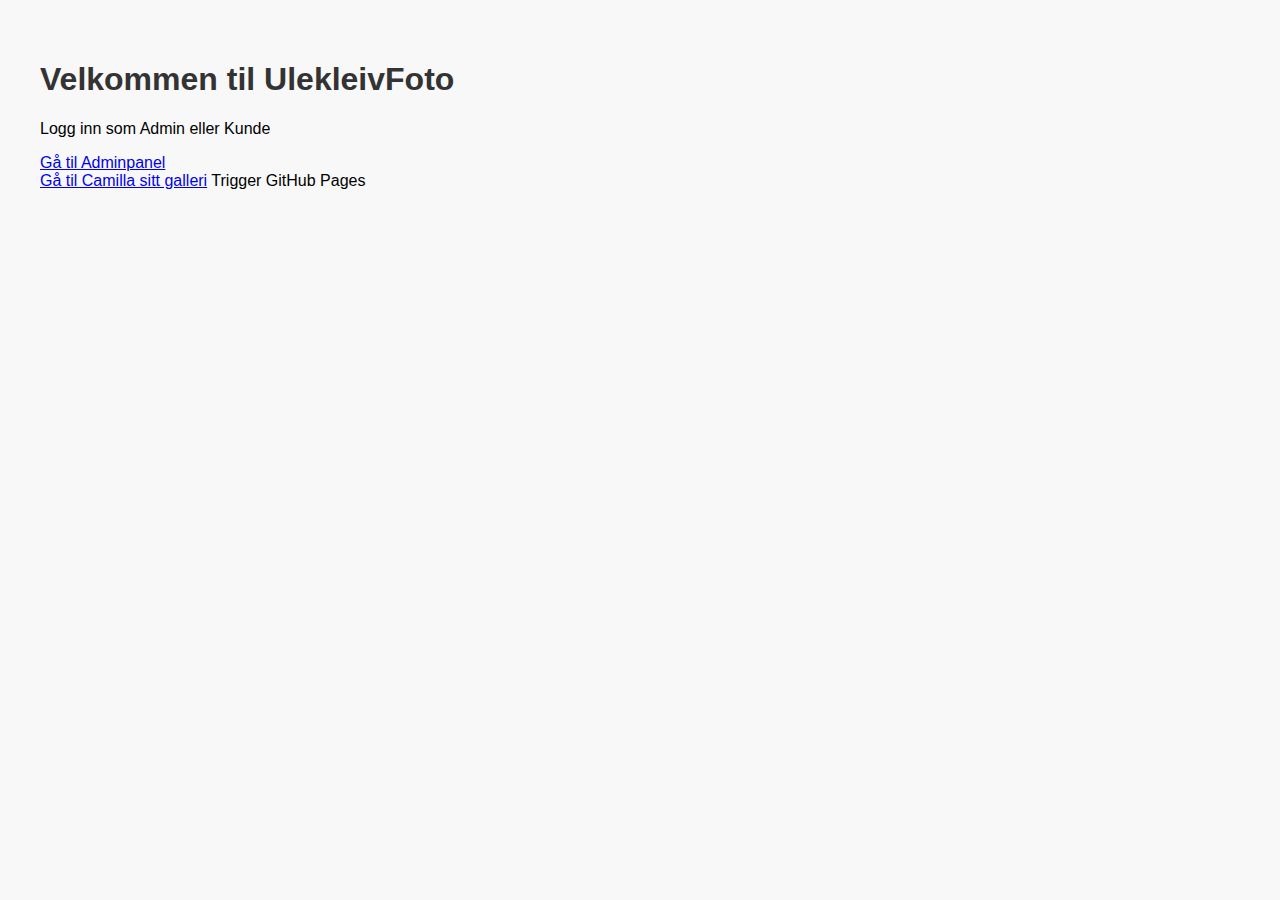
<file: uleklevfoto_github_site/index.html>
<!DOCTYPE html>
<html lang="no">
<head>
  <meta charset="UTF-8">
  <title>UlekleivFoto - Innlogging</title>
  <link rel="stylesheet" href="css/style.css">
</head>
<body>
  <h1>Velkommen til UlekleivFoto</h1>
  <p>Logg inn som Admin eller Kunde</p>
  <a href="admin/index.html">Gå til Adminpanel</a><br>
  <a href="camilla/index.html">Gå til Camilla sitt galleri</a>
</body>
</html>
Trigger GitHub Pages
</file>
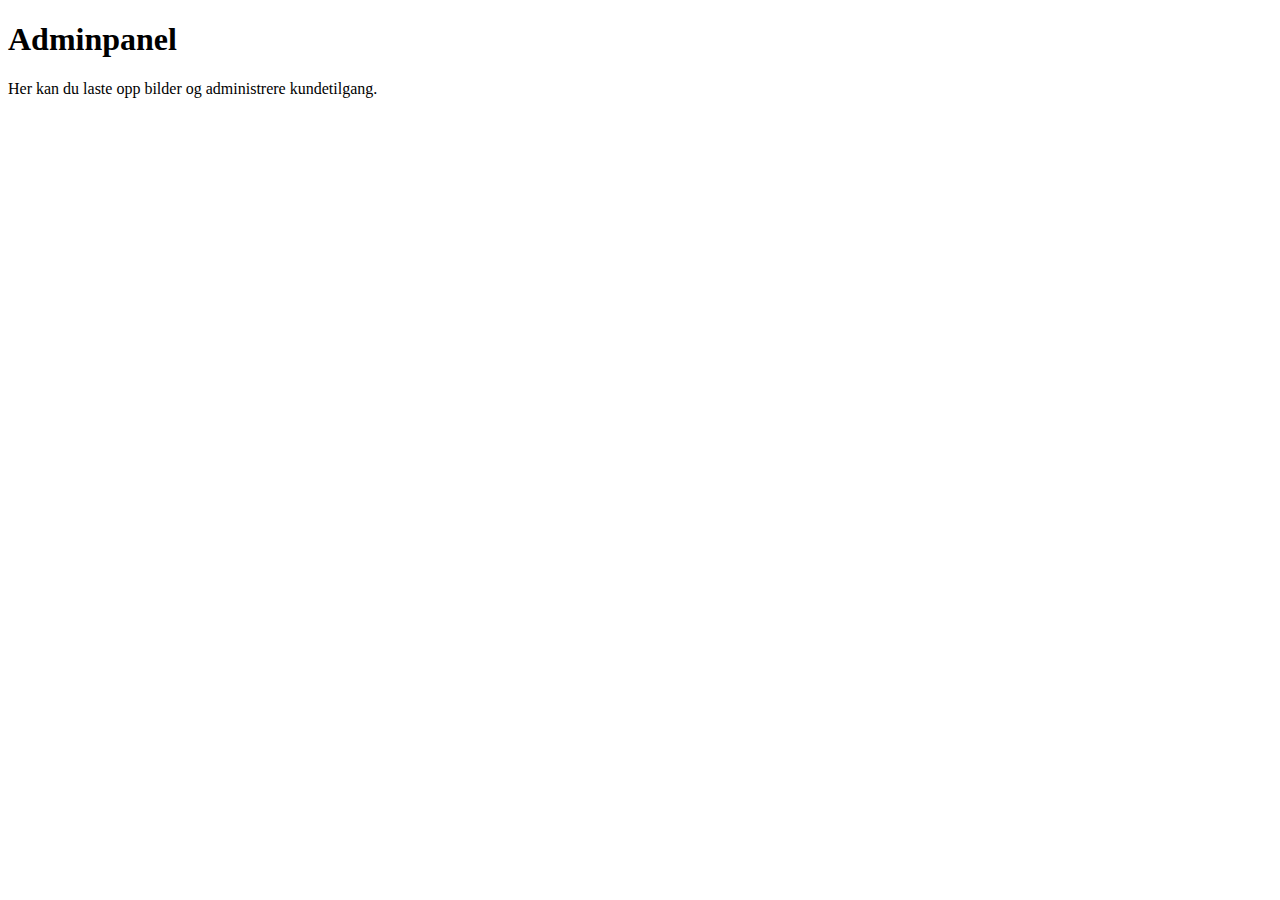
<file: uleklevfoto_github_site/admin/index.html>
<!DOCTYPE html>
<html lang="no">
<head>
  <meta charset="UTF-8">
  <title>Adminpanel</title>
</head>
<body>
  <h1>Adminpanel</h1>
  <p>Her kan du laste opp bilder og administrere kundetilgang.</p>
</body>
</html>
</file>
<file: uleklevfoto_github_site/css/style.css>
body {
  font-family: Arial, sans-serif;
  background: #f8f8f8;
  padding: 2rem;
}
h1 {
  color: #333;
}
</file>
